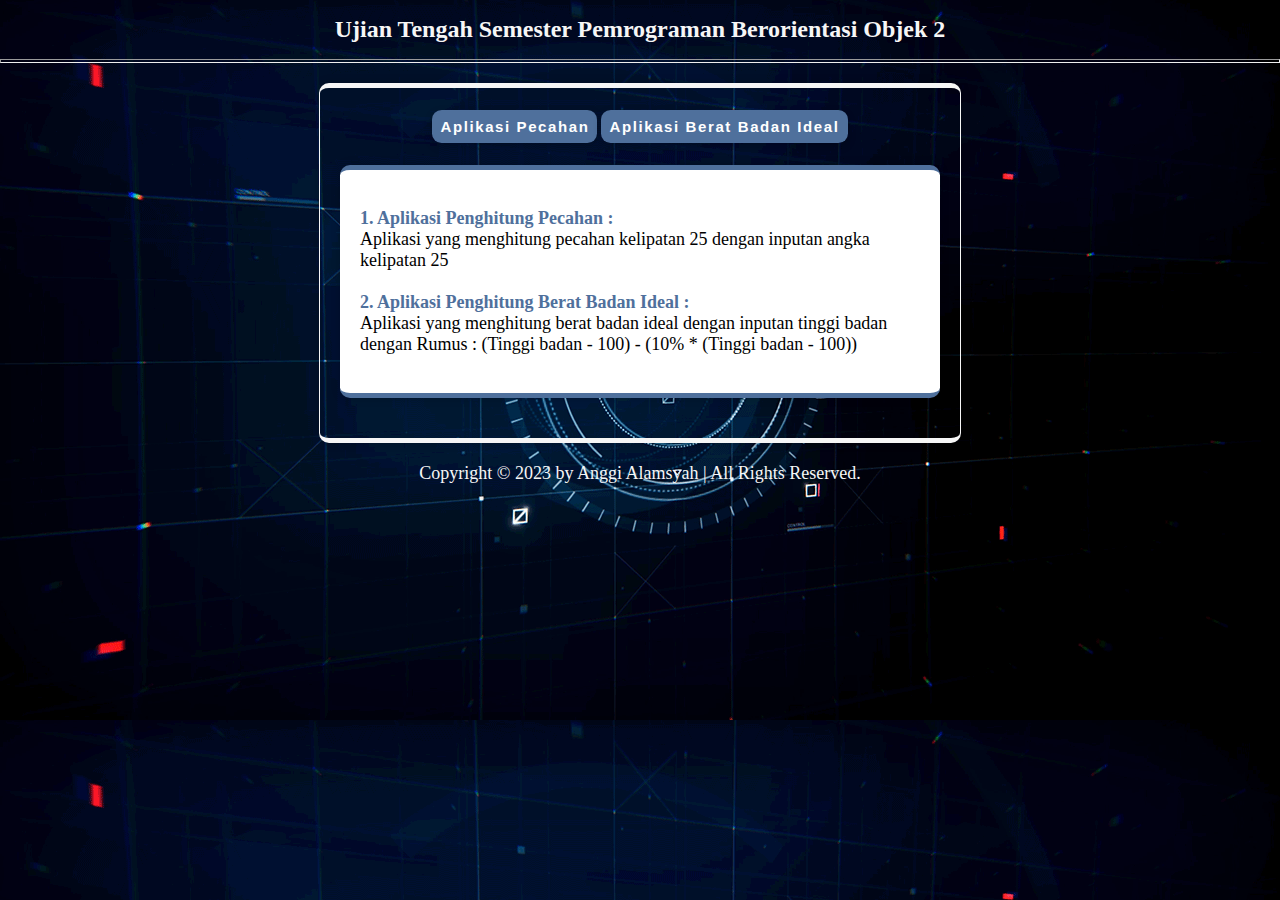
<file: index.html>
<!DOCTYPE html>
<html>
<head>
    <title>Aplikasi Penghitung Pecahan Uang & Berat Badan Ideal</title>
    <link rel="stylesheet" href="style.css">
</head>
<body background="SciFi_LoaderBlue.gif">
    <h1>Ujian Tengah Semester Pemrograman Berorientasi Objek 2</h1>
    <hr class="border">
    <div class="container">
        <button><a style="text-decoration: none; color: white;" href="1. Aps Penghitung Pecahan Kelipatan 25/index.html">Aplikasi Pecahan</a></button>
        <button><a style="text-decoration: none; color: white;" href="2. Aps Penghitung Berat Badan Ideal/index.html">Aplikasi Berat Badan Ideal</a></button>
    
        <div class="box">
            <p>
                <b class="judul">1. Aplikasi Penghitung Pecahan : </b><br>
                Aplikasi yang menghitung pecahan kelipatan 25 dengan inputan angka kelipatan 25 <br>
                <br>
                <b class="judul">2. Aplikasi Penghitung Berat Badan Ideal : </b><br>
                Aplikasi yang menghitung berat badan ideal dengan inputan tinggi badan <br>
                dengan Rumus : (Tinggi badan - 100) - (10% * (Tinggi badan - 100))
            </p>
        </div>

    </div>

    

    <p align = "center" class="copyright">Copyright &copy; 2023 by Anggi Alamsyah | All Rights Reserved.</p>

    

</body>
</html>
</file>
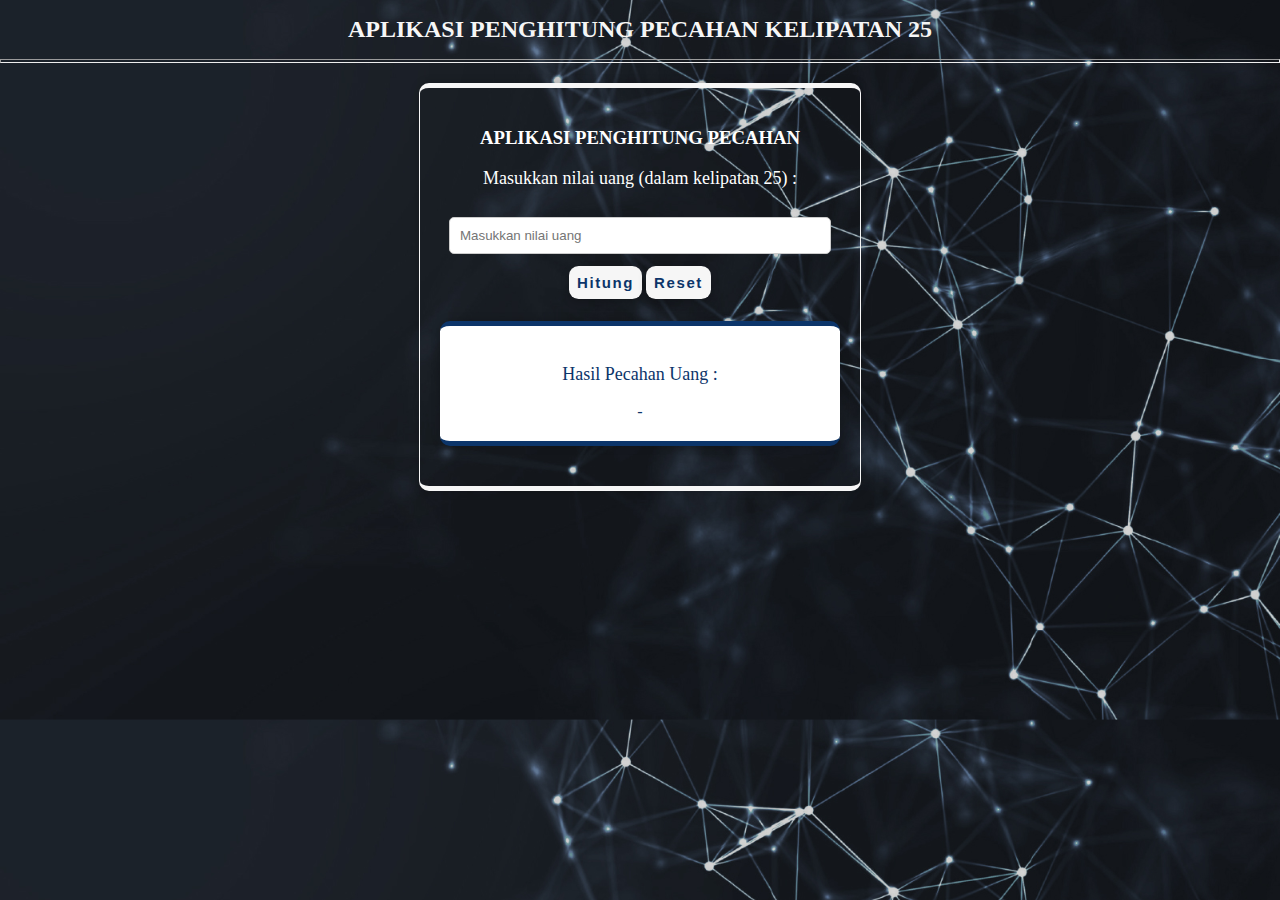
<file: 1. Aps Penghitung Pecahan Kelipatan 25/index.html>
<!DOCTYPE html>
<html>
<head>
    <title>Aplikasi Penghitung Pecahan Uang</title>
    <link rel="stylesheet" href="style/style.css">
</head>
<body background="blue.jpg">
    <h1>APLIKASI PENGHITUNG PECAHAN KELIPATAN 25</h1>
    <hr class="border">
    <div class="container">
        <h3>APLIKASI PENGHITUNG PECAHAN</h3>
        <p>Masukkan nilai uang (dalam kelipatan 25) :</p>
        <input type="text" id="inputNilai" placeholder="Masukkan nilai uang">
        <button onclick="hitungPecahan()">Hitung</button>
        <button onclick="reset()">Reset</button>
        
        <div class="box">
        <p>Hasil Pecahan Uang :</p>
        <div id="hasilPecahan">-</div>
        </div>
    </div>
<script src="js/script.js"></script>

</body>
</html>
</file>
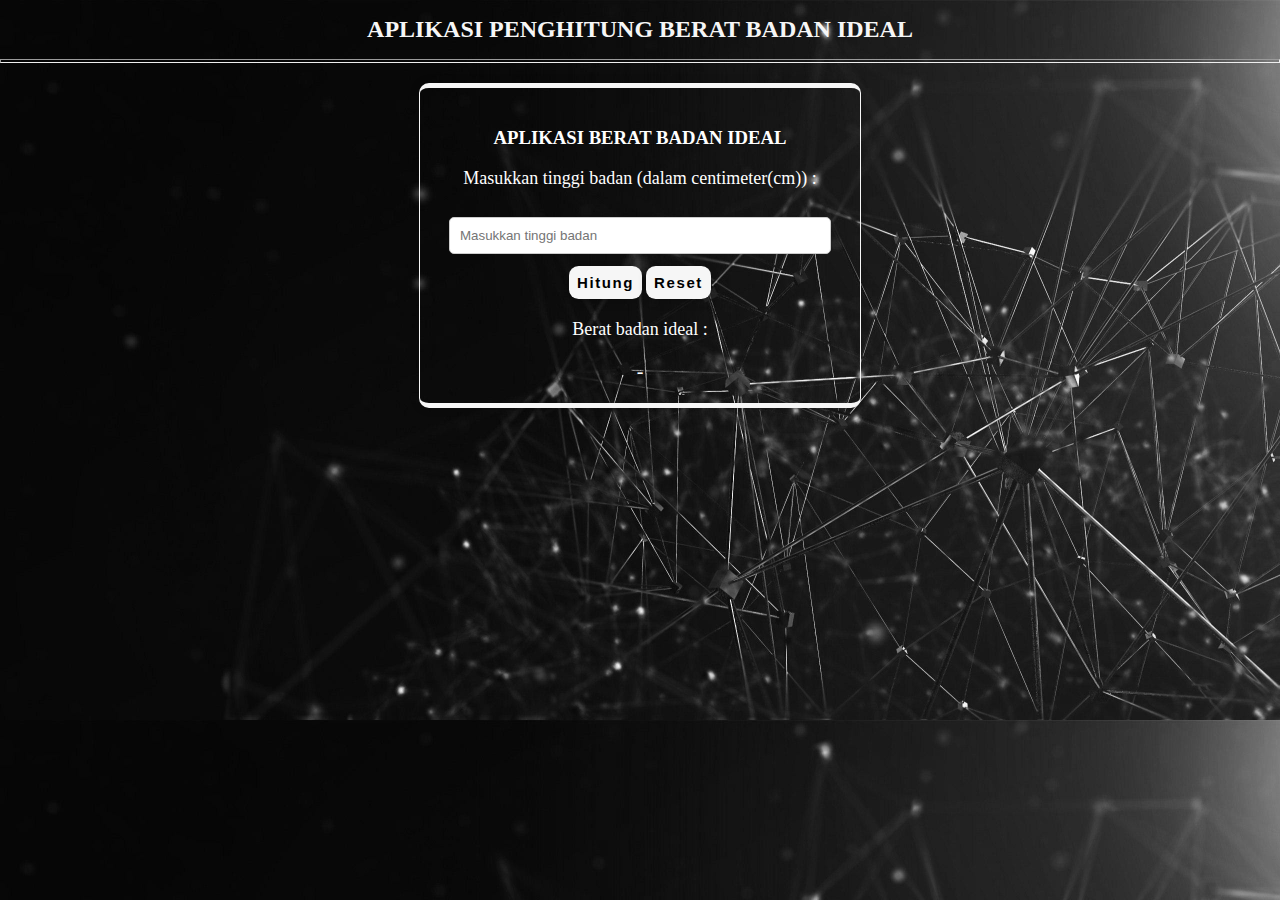
<file: 2. Aps Penghitung Berat Badan Ideal/index.html>
<!DOCTYPE html>
<html>
<head>
    <title>Aplikasi Penghitung Berat Badan Ideal</title>
    <link rel="stylesheet" href="css/style.css">
</head>
<body background="ft.jpg">
    <h1>APLIKASI PENGHITUNG BERAT BADAN IDEAL</h1>
    <hr class="border">
    <div class="container">
        <h3>APLIKASI BERAT BADAN IDEAL</h3>
        <p>Masukkan tinggi badan (dalam centimeter(cm)) :</p>
        <input type="text" id="inputtinggi" placeholder="Masukkan tinggi badan">
        <button onclick="menghitungBeratBadanIdeal()">Hitung</button>
        <button onclick="reset()">Reset</button><br>

        <p>Berat badan ideal :</p>
        <div id="hasilBeratBadan">-</div>

        
    </div>
<script src="js/script.js"></script>
</body>
</html>
</file>
<file: style.css>
@import url('https://fonts.googleapis.com/css2?family=Poppins:ital,wght@0,300;0,400;0,500;0,600;0,800;0,900;1,400;1,500&family=Roboto:ital,wght@1,500&display=swap');


:root {
    --text-color : #F6F6F6;
    --main-color : #4F709C;
    --shadow-color : rgba(0, 0, 0, .2);
}

.border {
    height: 2px;
}

.judul {
    color: var(--main-color);
}

body {
    background-size: cover;
    margin: 0;
    padding: 0;
    color: var(--text-color);
    text-align: center;
}

.container {
    background: transparent;
    border: var(--main-color);
    color: white;
    max-width: 600px;
    margin: 20px auto;
    padding: 20px;
    border-radius: 10px;
    box-shadow: 0 0 10px rgba(0, 0, 0, 0.2);
    border-top: 5px solid var(--text-color);
    border-bottom: 5px solid var(--text-color);
    border-right: 1px solid var(--text-color);
    border-left: 1px solid var(--text-color);
    transition: .5s ease;
}

.container:hover {
    box-shadow: 0 .1rem 2rem var(--shadow-color);
    transform: scale(1.02);
}

.box {
    background: white;
    border: var(--main-color);
    color: black;
    max-width: 600px;
    margin: 20px auto;
    padding: 20px;
    text-align: left;
    border-radius: 10px;
    box-shadow: 0 0 10px rgba(0, 0, 0, 0.2);
    border-top: 5px solid var(--main-color);
    border-bottom: 5px solid var(--main-color);
    transition: .5s ease;
}

h1 {
    font-size: 24px;
    color: var(--text-color);
}
p {
    font-size: 18px;
}
input {
    width: 90%;
    padding: 10px;
    margin: 10px 0;
    border: 1px solid #ccc;
    border-radius: 5px;
}
button {
    cursor: pointer;
    display: inline-block;
    padding: 5px 5px;
    background: var(--main-color);
    border-radius: .6rem;
    box-shadow: 0 .2rem .5rem var(--shadow-color);
    font-size: 15px;
    color: black;
    letter-spacing: .1rem;
    font-weight: 600;
    border: .2rem solid transparent;
    margin-top: 2px;
    margin-bottom: 2px;
}
button:hover {
    background: transparent;
    color: white;
    border-color: white;
}

#hasilBeratBadan {
    font-size: 20px;
    margin-top: 20px;
}

.copyright {
    color: var(--text-color);
}
</file>
<file: 1. Aps Penghitung Pecahan Kelipatan 25/style/style.css>
@import url('https://fonts.googleapis.com/css2?family=Poppins:ital,wght@0,300;0,400;0,500;0,600;0,800;0,900;1,400;1,500&family=Roboto:ital,wght@1,500&display=swap');


:root {
    --text-color : #F6F6F6;
    --main-color : #0C356A;
    --shadow-color : rgba(0, 0, 0, .2);
}

.border {
    height: 2px;
}

body {
    background-size: cover;
    margin: 0;
    padding: 0;
    color: var(--text-color);
    text-align: center;
   
}
.container {
    background: transparent;
    border: #7D7C7C;
    color: white;
    max-width: 400px;
    margin: 20px auto;
    padding: 20px;
    border-radius: 10px;
    box-shadow: 0 0 10px rgba(0, 0, 0, 0.2);
    border-top: 5px solid var(--text-color);
    border-bottom: 5px solid var(--text-color);
    border-right: 1px solid var(--text-color);
    border-left: 1px solid var(--text-color);
    transition: .5s ease;
}

.box {
    background: white;
    border: var(--main-color);
    color: var(--main-color);
    max-width: 400px;
    margin: 20px auto;
    padding: 20px;
    border-radius: 10px;
    box-shadow: 0 0 10px rgba(0, 0, 0, 0.2);
    border-top: 5px solid var(--main-color);
    border-bottom: 5px solid var(--main-color);
    transition: .5s ease;
}

.container:hover {
    box-shadow: 0 .1rem 2rem var(--shadow-color);
    transform: scale(1.02);
}

h1 {
    font-size: 24px;
    color: var(--text-color);
}
p {
    font-size: 18px;
}
input {
    width: 90%;
    padding: 10px;
    margin: 10px 0;
    border: 1px solid #ccc;
    border-radius: 5px;
}
button {
    cursor: pointer;
    display: inline-block;
    padding: 5px 5px;
    background: var(--text-color);
    border-radius: .6rem;
    box-shadow: 0 .2rem .5rem var(--shadow-color);
    font-size: 15px;
    color: var(--main-color);
    letter-spacing: .1rem;
    font-weight: 600;
    border: .2rem solid transparent;
    margin-top: 2px;
    margin-bottom: 2px;
}
button:hover {
    background: transparent;
    color: var(--text-color);
    border-color: var(--text-color);
}

#hasilBeratBadan {
    font-size: 20px;
    margin-top: 20px;
}

.copyright {
    color: var(--text-color);
}
</file>
<file: 2. Aps Penghitung Berat Badan Ideal/css/style.css>
@import url('https://fonts.googleapis.com/css2?family=Poppins:ital,wght@0,300;0,400;0,500;0,600;0,800;0,900;1,400;1,500&family=Roboto:ital,wght@1,500&display=swap');


:root {
    --text-color : #F6F6F6;
    --main-color : #7D7C7C;
    --shadow-color : rgba(0, 0, 0, .2);
}

.border {
    height: 2px;
}

body {
    background-size: cover;
    margin: 0;
    padding: 0;
    color: var(--text-color);
    text-align: center;
}

.container {
    background: transparent;
    border: #7D7C7C;
    color: white;
    max-width: 400px;
    margin: 20px auto;
    padding: 20px;
    border-radius: 10px;
    box-shadow: 0 0 10px rgba(0, 0, 0, 0.2);
    border-top: 5px solid var(--text-color);
    border-bottom: 5px solid var(--text-color);
    border-right: 1px solid var(--text-color);
    border-left: 1px solid var(--text-color);
    transition: .5s ease;
}

.container:hover {
    box-shadow: 0 .1rem 2rem var(--shadow-color);
    transform: scale(1.02);
}

h1 {
    font-size: 24px;
    color: var(--text-color);
}
p {
    font-size: 18px;
}
input {
    width: 90%;
    padding: 10px;
    margin: 10px 0;
    border: 1px solid #ccc;
    border-radius: 5px;
}
button {
    cursor: pointer;
    display: inline-block;
    padding: 5px 5px;
    background: var(--text-color);
    border-radius: .6rem;
    box-shadow: 0 .2rem .5rem var(--shadow-color);
    font-size: 15px;
    color: black;
    letter-spacing: .1rem;
    font-weight: 600;
    border: .2rem solid transparent;
    margin-top: 2px;
    margin-bottom: 2px;
}
button:hover {
    background: transparent;
    color: var(--text-color);
    border-color: var(--text-color);
}

#hasilBeratBadan {
    font-size: 20px;
    margin-top: 20px;
}

.copyright {
    color: var(--text-color);
}
</file>
